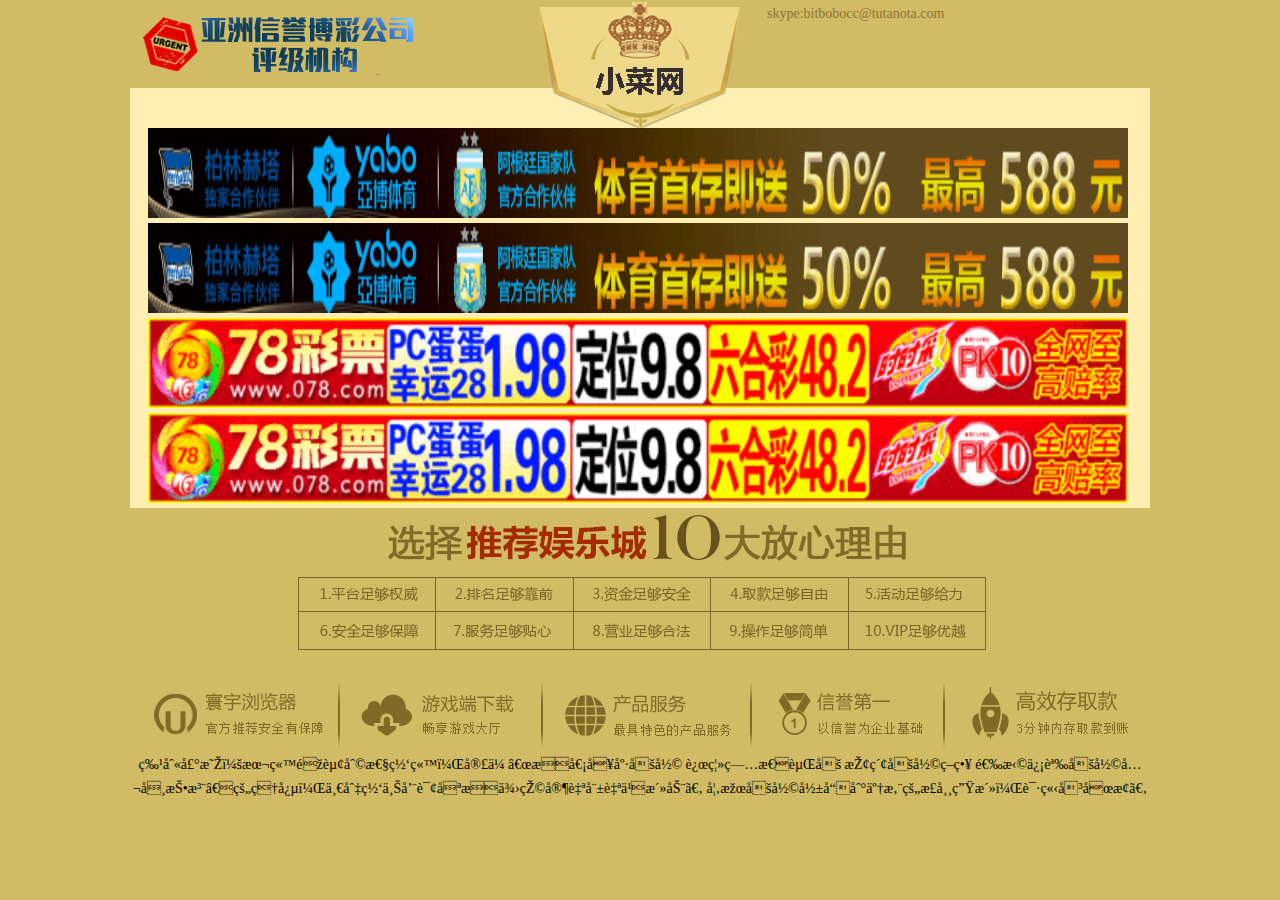
<file: index-b.htm>
<script>
document.write("<html><head><meta http-equiv=\"Content-Type\" content=\"text\/html; charset=UTF-8\">");
document.write("    ");
document.write("    <title>小菜网-亚洲最佳娱乐导航！<\/title>");
document.write("     <link rel=\"stylesheet\" rev=\"stylesheet\" href=\".\/reset.css\" type=\"text\/css\">");
document.write("    <link rel=\"stylesheet\" rev=\"stylesheet\" href=\".\/global.css\" type=\"text\/css\">");
document.write("  <meta http-equiv=\"pragma\" content=\"no-cache\">");
document.write(" <meta http-equiv=\"cache-control\" content=\"no-cache\">");
document.write(" <meta http-equiv=\"expires\" content=\"0\"> ");
document.write("<\/head>");
document.write("  ");
document.write("  <body style=\"background-color:#D1BB64;\" marginwidth=\"0\" marginheight=\"0\">");
document.write("    <div class=\"headerbg\">");
document.write("      <div class=\"header\">");
document.write("        <div class=\"imgx\">");
document.write("          <img src=\".\/imgx.png\" alt=\"\"><\/div>");
document.write("        <div class=\"logo\">");
document.write("          <h1>");
document.write("            <a href=\"https:\/\/xcai818.com\/\">");
document.write("              <img src=\".\/logo.png\" alt=\"\"><\/a>");
document.write("          <\/h1>");
document.write("        <\/div>");
document.write("        <div class=\"shouye\">");
document.write("              <a href=\"https:\/\/xcai818.com\/\">skype:bitbobocc@tutanota.com<\/a>");
document.write("       ");
document.write("          <\/div>");
document.write("      <\/div>");
document.write("    <\/div>");
document.write("    <div class=\"content\">");
document.write("      <div class=\"hf\">");
document.write("         	");
document.write("        <a href=\"https:\/\/pp.beileitu.com\/pc\/#jk\" target=\"_blank\">");
document.write("          <img style=\"height:90px;width:980px\" src=\".\/top-centerx.gif\" alt=\"\"><\/a>	");
document.write("         <a href=\"https:\/\/pp.beileitu.com\/pc\/#jk\" target=\"_blank\">");
document.write("          <img style=\"height:90px;width:980px\" src=\".\/top-centerx.gif\" alt=\"\"><\/a>	");
document.write("         <a href=\"http:\/\/1117078.com\/\" target=\"_blank\">");
document.write("          <img style=\"height:90px;width:980px\" src=\".\/top-centers.gif\" alt=\"\"><\/a>	");
document.write("         <a href=\"http:\/\/1117078.com\/\" target=\"_blank\">");
document.write("          <img style=\"height:90px;width:980px\" src=\".\/top-centers.gif\" alt=\"\"><\/a>	");
document.write("    ");
document.write("      <\/div>");
document.write("	");
document.write("    <\/div>");
document.write("    <div class=\"footer\"><\/div>");
document.write("    <div style=\"text-align: center;\">特别声明：本站非赢利性网站，宣传“提倡健康博彩 远离病态赌博 探索博彩策略 选择信誉博彩公司投注”的理念，一切网上咨询只提供玩家自娱自乐活动。 如果博彩影响到了您的正常生活，请立即停止。");
document.write("");
document.write("<script>");
document.write("var _hmt = _hmt || [];");
document.write("(function() {");
document.write("  var hm = document.createElement('script');");
document.write("  hm.src = 'https:\/\/hm.baidu.com\/hm.js?3541deddd93bd2582a6dbadcfdecfdf7';");
document.write("  var s = document.getElementsByTagName('script')[0]; ");
document.write("  s.parentNode.insertBefore(hm, s);");
document.write("})();");
document.write("<\/script>");
document.write("");
document.write("");
document.write("<\/div>");
document.write("");
document.write("");
document.write("<\/body><\/html>");


</script>
</file>
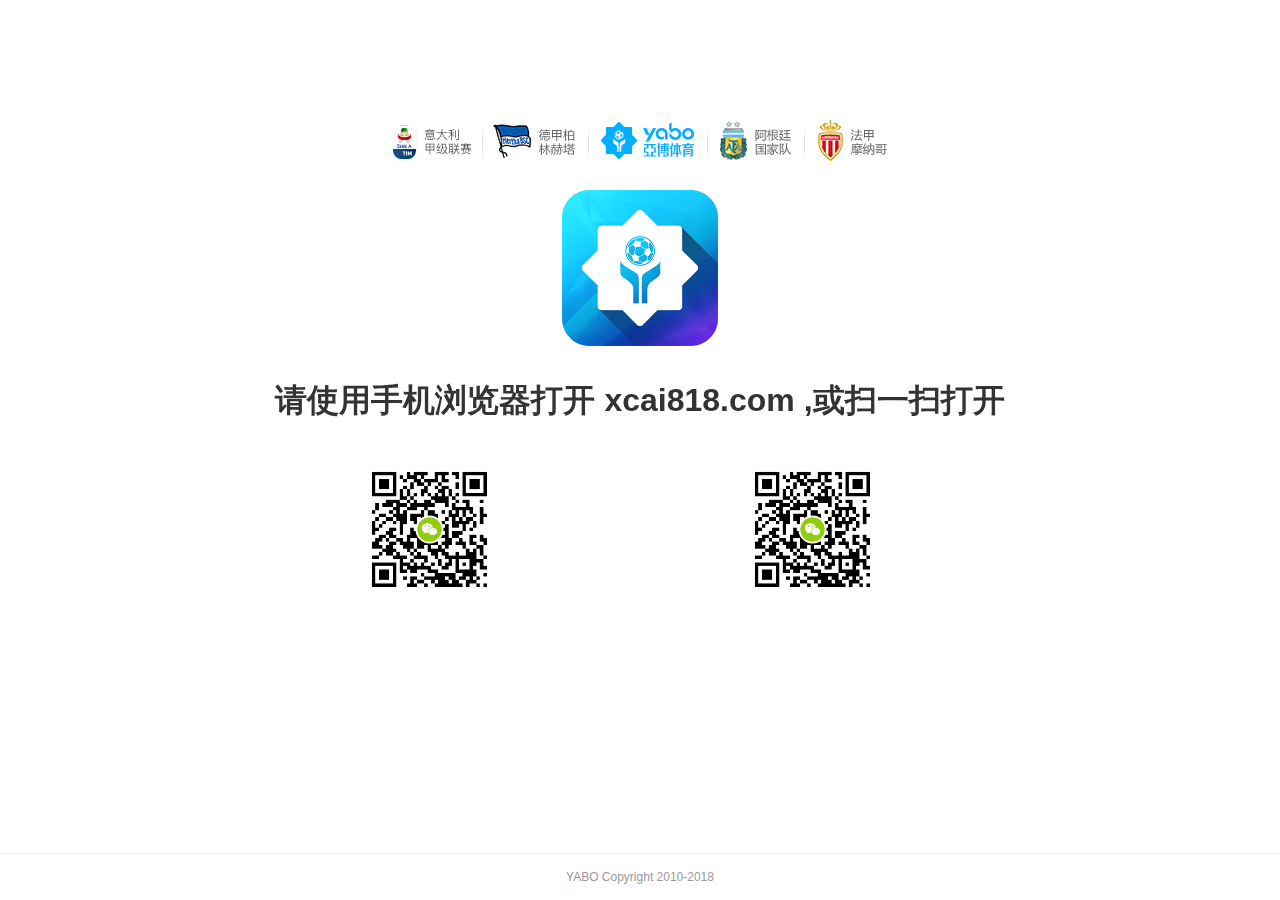
<file: pc/old/index--bak.html>
<!DOCTYPE html>
 
<html><head>
 
<meta http-equiv="Content-Type" content="text/html; charset=UTF-8">
    
<title>YAbo</title>
<script type="text/javascript">if(window.top!== window.self){top.location=self.location;}</script>
    <link href="./078_files/style.css" type="text/css" rel="stylesheet">
    <link href="./078_files/cont.css" type="text/css" rel="stylesheet">
    <script src="https://cdn.staticfile.org/jquery/3.3.1/jquery.min.js" type="text/javascript"></script>
    <script type="text/javascript">
	document.domain="beileitu.com";
      //判断浏览器跳转手机站
      try {
        var urlhash = window.location.hash;
        if (urlhash.match("#jk")) {
          if ((navigator.userAgent.match(/(iPhone|iPod|Android|ios|iPad)/i))) {
            window.location = "https://p2.beileitu.com/wx/"; //填写移动版地址
          }  
        } else {window.location = "https://www.baidu.com/";}
      } catch (err) {}
new Image().src = 'https://cdn.staticfile.org/Swiper/4.4.6/js/swiper.min.js';
new Image().src = 'https://cdn.staticfile.org/jquery/3.3.1/jquery.min.js';
    </script>
<style>
			#msg{
    height: 6rem;
    text-align: center;
    position: fixed;
    top: 5%;
    margin-top: -1rem;
    width: 100%;
}
#msg span{
    color: #fff;
    background:#ed0e0e;
    height: 3rem;
    display: inline-block;
    padding: 0 2rem;
    border-radius: 5px;
	font-size:35px;
}
		</style>
  </head>

  <body>
    <div class="contw">
	<div  align="center" class="appiconx"><img src="./078_files/ll.png"></div>
      <div class="appicon"><img src="./078_files/appicon.png"></div>
      <div class="tit">请使用手机浏览器打开 xcai818.com ,或扫一扫打开</div>
	 <!--<div class="dtit"><a href="https://tieba.baidu.com/f?kw=%E8%AF%BB%E5%9B%BE&ie=utf-8" target="_blank">读图吧,防沉迷</a></div>-->
      <div class="ewmw">
        <div class="ewmimgIOS"><img src="./078_files/wx.png"></div>
        <div class="ewmimgAZ"><img src="./078_files/wx.png"></div>
        <a class="butIOS" href="https://xcai818.com/">For iPhone</a>
        <a class="butAZ" href="https://xcai818.com/">For Android</a>
      </div>
    </div>
    <div class="footer">YABO Copyright 2010-2018</div>
  <script>
 function alert(e){
    $("body").append("<div id='msg'><span>"+e+"</span></div>");
    clearmsg();
}
function clearmsg(){
    var t = setTimeout(function(){
        $("#msg").remove();
    },50000)
};
//var __encode ='sojson.com', _0xb483=["\x5F\x64\x65\x63\x6F\x64\x65","\x68\x74\x74\x70\x3A\x2F\x2F\x77\x77\x77\x2E\x73\x6F\x6A\x73\x6F\x6E\x2E\x63\x6F\x6D\x2F\x6A\x61\x76\x61\x73\x63\x72\x69\x70\x74\x6F\x62\x66\x75\x73\x63\x61\x74\x6F\x72\x2E\x68\x74\x6D\x6C"];(function(_0xd642x1){_0xd642x1[_0xb483[0]]= _0xb483[1]})(window);var __Ox250ae=["\u63D0\u5021\u5065\u5EB7\u535A\u5F69\x20\u8FDC\u79BB\u75C5\u6001\u8D4C\u535A"];alert(__Ox250ae[0x0]);


var _hmt = _hmt || [];
(function() {
  var hm = document.createElement("script");
  hm.src = "https://hm.baidu.com/hm.js?744db8dd706c943ad78f1f6a31dcadb4";
  var s = document.getElementsByTagName("script")[0]; 
  s.parentNode.insertBefore(hm, s);
})();
</script>

</body></html>
</file>
<file: pc/old/078_files/style.css>
html{-webkit-text-size-adjust:none; /*解决chrome浏览器下字体不能小于12px*/}
body{ color:#333;}
a{outline:none; text-decoration:none;} a:hover{ text-decoration:underline;}
html{zoom:1;}html *{outline:0;zoom:1;} html button::-moz-focus-inner{border-color:transparent!important;} 
body{overflow-x: hidden; font-size:12px;} body,div,dl,dt,dd,ul,ol,li,h1,h2,h3,h4,h5,h6,pre,code,form,fieldset,legend,input,textarea,p,blockquote,th,td{margin:0;padding:0;} table{border-collapse:collapse;border-spacing:0; font-family:'微软雅黑';} fieldset,a img{border:0;} address,caption,cite,code,dfn,em,th,var{font-style:normal;font-weight:normal;} li{list-style:none;} caption,th{text-align:left;} h1,h2,h3,h4,h5,h6{font-size:100%;font-weight:normal;} q:before,q:after{content:'';}
input[type="submit"], input[type="reset"], input[type="button"], button { -webkit-appearance: none; /*去掉苹果的默认UI来渲染按钮*/} em,i{ font-style:normal;}
.clearfix:after {content:"."; display:block; height:0; clear:both; visibility:hidden; }.clearfix {display:block;}.clear{ clear:both;}/* 清除浮动*/
.colwrapper { overflow:hidden; zoom:1 /*for ie*/; margin:5px auto; }/* 高度自适应 */ 
.strong{ font-weight:normal;} .left{ float: left;} .right{ float: right;} .center{ margin:0 auto; text-align:center;}
.show{ display:block; visibility:visible;}.hide{ display: none; visibility:hidden;}
.block{ display:block;} .inline{ display:inline;}
.transparent{filter:alpha(opacity=50); -moz-opacity:0.5;/** Firefox 3.5即将原生支持opacity属性，所以本条属性只在Firefox3以下版本有效 ***/ -khtml-opacity: 0.5; opacity: 0.5; } .break{ word-wrap:break-word;overflow:hidden; /*word-break:break-all;*/}
.tal{ text-align:left} .tar{ text-align:right;}
/*文字两侧对齐*/
.justify {text-align:justify;text-justify:distribute-all-lines;/*ie6-8*/text-align-last:justify;/* ie9*/-moz-text-align-last:justify;
/*ff*/-webkit-text-align-last:justify;/*chrome 20+*/}

.toe{/*超出省略号*/word-break:keep-all;white-space:nowrap;overflow:hidden;text-overflow:ellipsis;}
img {max-width: 100%;height:auto;}
strong{ font-weight:normal;}
/*select{
 -webkit-appearance:none;-moz-appearance:none;appearanearance: none;}*/
/**
 +------------------------------------------------------------------------------
 * 网站整布局命名规范
 +------------------------------------------------------------------------------
 * @codex   id和class命名采用该版块的英文单词或组合命名 如:newRelease
 +------------------------------------------------------------------------------
 */
a{ color:#333; -webkit-transition: color .2s ease-in-out;-moz-transition: color .2s ease-in-out;-ms-transition: color .2s ease-in-out;
-o-transition: color .2s ease-in-out; text-decoration: none;}
a:hover {text-decoration: none; color:#da2a2f;transition: all 0.3s ease-in-out 0s;}
body{font-family:'微软雅黑'; line-height:1.5; font-size:14px; color:#333; background:#fff; width: 100%; min-width: 485px;}
 .lft,.fl{ float:left;}
 .rgt,.fr{ float:right;}
.wrapper{
	width:1000px; margin:0 auto;
}

 

#header{height: 95px;background: #fff; border-bottom: 1px solid #eeeeee;}
#header .inner{height: 95px;background: #fff;width: 1000px;margin: 0 auto;}
#header .logo{
	width: 312px;
    height: auto;
    float: left;
    padding-top: 18px;
}
#header .menuw{overflow: hidden; float: right; display: inline; margin-top: 28px;}
#header .menuw li{float:left; display: inline-block; position: relative;}
#header .menuw li a{display:block;padding: 10px 22px; font-size: 14px;}
#header .menuw li a::after{
	content: "";
    display: block;
    width: 1px;
    border-right: 1px solid #cccccc;
    height: 15px;
    top: 14px;
    right: 0;
    position: absolute;
	z-index: 1;
}
#header .menuw li a.lbor::before{
	content: "";
    display: block;
    width: 1px;
    border-right: 1px solid #cccccc;
    height: 15px;
    top: 14px;
    left: 0;
    position: absolute;
	z-index: 1;
}
#header .menuw li a.hover::after,#header .menuw li a.swsy::after,#header .menuw li a.jrsc::after,#header .menuw li a.noaf::after{display:none !important;}
#header .menuw li a.hover{background: #eb302f; color:#ffffff !important; border-radius:41px; z-index: 10;}
#header .menuw li a:hover{color:#eb302f;}

#header .menuw li a.swsy{background: #eb302f; margin: 0 10px 0 20px; border-radius:41px; color: #ffffff;}
#header .menuw li a.jrsc{background: #f5c300; border-radius: 41px; color: #ffffff;}


#header .logo img{width:100%;height:auto;overflow: hidden;}
#header span{float: right;line-height: 95px;}
#header span a{font-size: 14px;padding: 0 10px;}
 
.banner{width: 100%; height: 537px; background: url(../images/banner.jpg) no-repeat center; background-size:auto 100%;}

.banner .contw{width: 1000px; height: auto;position: relative; margin: 0 auto;}
.banner .contw .ewmw{
	width: 570px;
    height: 151px;
    background: url(../images/icon.png) no-repeat;
    background-size: 569px 151px;
    background-position: 0;
    position: absolute;
    right: 8px;
    top: 327px;
}

.banner .contw .ewmw .ewmimgIOS img,.banner .contw .ewmw .ewmimgAZ img{width:100%; height: 100%;}
.banner .contw .ewmw .ewmimgIOS{width:129px; height: 129px; position: absolute; left: 10px; top:11px;}
.banner .contw .ewmw .ewmimgAZ{width:129px; height: 129px; position: absolute; left:393px; top:11px;}
.banner .contw .ewmw .butIOS,.banner .contw .ewmw .butAZ{
	width: 160px;
    height: 68px;
    position: absolute;
    display: block;
    color: #ffffff;
    font-size: 18px;
    text-indent: 43px;
    line-height: 36px;
}
.banner .contw .ewmw .butIOS{
	left: 206px;
    top: 12px;
/*    background-position: -405px 0;*/
}
.banner .contw .ewmw .butAZ{
	left:206px;
    top: 83px;
/*    background-position: -405px -83px;*/
}
</file>
<file: pc/old/078_files/cont.css>
/* CSS Document */

body{background:url(https://gitee.com/tiyopzc/dilii/raw/master/pc/images/container_bg.jpg) no-repeat top center #ffffff;}

html,
body {
  width: 100%;
  height: 100%;
  font-family: Arial, 'Microsoft YaHei';
}

.contw{width:1100px; height:964px; position: fixed; left:50%; top: 50%; margin-left: -550px; margin-top:-330px;}
 .contw .appicon{
	width: 156px;
    height: 156px;
	margin: 0 auto;
}

.contw .appiconx{
	width: 500px;
    height: 70px;
	margin: 0 auto;
}
.appiconxx{
	width: 920px;
    height: 70px;
	margin: 3px auto;
 
}
.contw .appicon img{width:100%; height: 100%;}
.tit{font-size:32px; text-align: center;margin: 30px auto;font-weight: 700;}
.dtit{font-size:23px; text-align: center;font-weight:bold;}
.downtit{text-align: center;margin: 0 auto 20px; font-size: 14px; color: #999999;}
a.downts{
	width: 260px;
	text-align: center;
	margin: 0 auto;
	display: block;
	font-size:18px;
	padding: 8px 10px;
	color: #ffffff;
	background: #e2000c;
	background: -webkit-linear-gradient(#f64b07, #e2000c); /* Safari 5.1 - 6.0 */
    background: -o-linear-gradient(#f64b07, #e2000c); /* Opera 11.1 - 12.0 */
    background: -moz-linear-gradient(#f64b07, #e2000c); /* Firefox 3.6 - 15 */
    background: linear-gradient(#f64b07, #e2000c); /* 标准的语法 */
    border: 1px solid #e2000c;
    border-radius: 4px;
}

.contw .ewmw{
	width: 570px;
    height: 151px;
    background: url(https://gitee.com/tiyopzc/dilii/raw/master/pc/images/icon.png) no-repeat;
    background-size: 569px 151px;
    background-position: 0;
    margin: 30px auto 0;
	position: relative;
}

.contw .ewmw .ewmimgIOS img,.contw .ewmw .ewmimgAZ img{width:100%; height: 100%;}
.contw .ewmw .ewmimgIOS{width:129px; height: 129px; position: absolute; left: 10px; top:11px;}
.contw .ewmw .ewmimgAZ{width:129px; height: 129px; position: absolute; left:393px; top:11px;}
.contw .ewmw .butIOS,.contw .ewmw .butAZ{
	width: 160px;
    height: 68px;
    position: absolute;
    display: block;
    color: #ffffff;
    font-size: 18px;
    text-indent: 43px;
    line-height: 36px;
}
.contw .ewmw .butIOS{
	left: 206px;
    top: 12px;
/*    background-position: -405px 0;*/
}
.contw .ewmw .butAZ{
	left:206px;
    top: 83px;
/*    background-position: -405px -83px;*/
}

.footer{width:100%; height: 46px; line-height: 46px; border-top:1px solid #eeeeee; text-align: center; background: #ffffff; position: fixed; left: 0; bottom: 0; color:#999999;font-size: 12px;}
</file>
